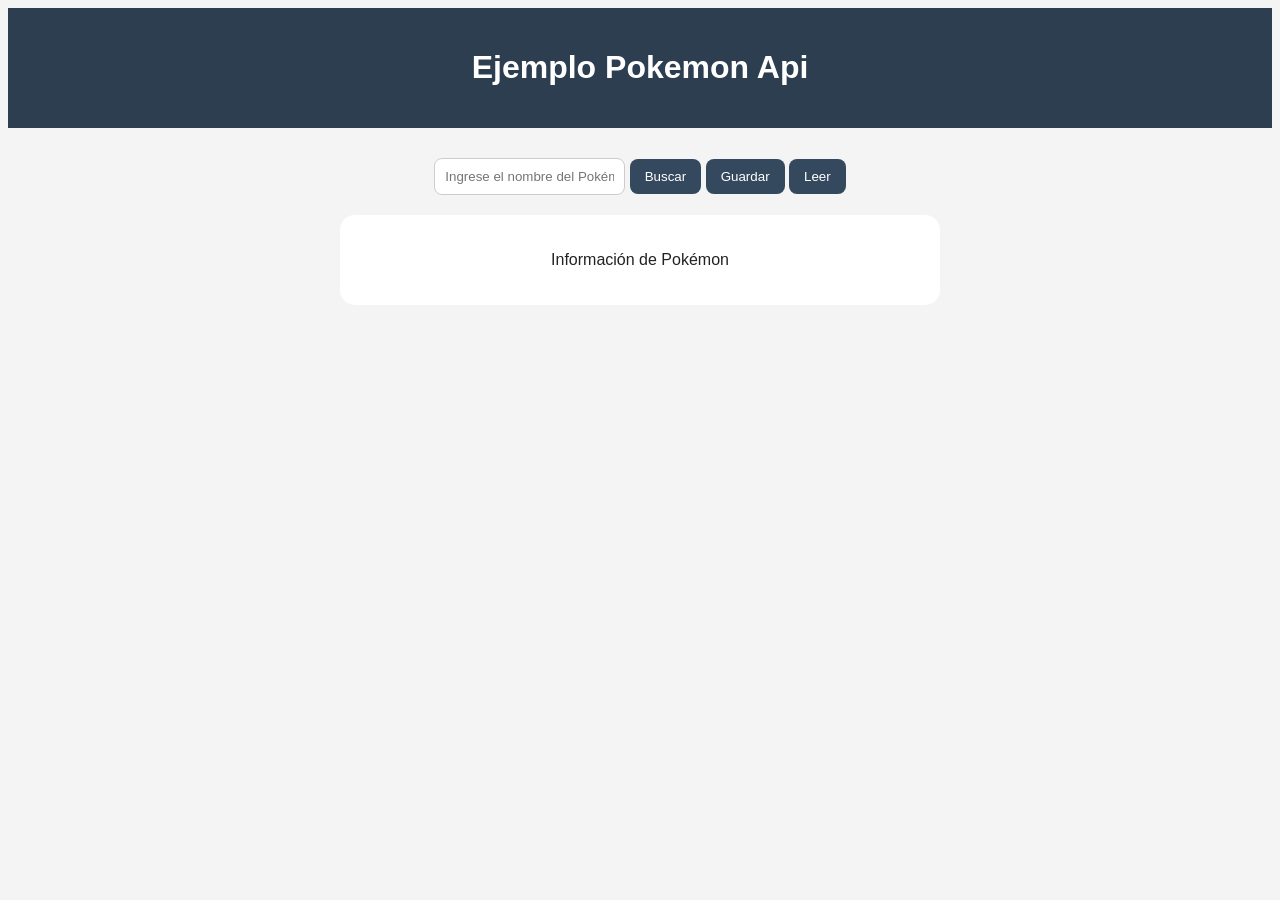
<file: index.html>
<!DOCTYPE html>
<html lang="es">

<head>
    <meta charset="UTF-8">
    <meta name="viewport" content="width=device-width, initial-scale=1.0">
    <title>Ejemplo Api Pokemon</title>
    <link rel="stylesheet" href="estilos.css">
</head>

<body>
    <header>
        <h1>Ejemplo Pokemon Api</h1>
    </header>

    <main class="contenedor">
        <section class="buscador">
            <input type="text" id="pokemonName" placeholder="Ingrese el nombre del Pokémon">
            <button id="btnBuscar">Buscar</button>
            <button id="btnGuardar">Guardar</button>
            <button id="btnLeer">Leer</button>
        </section>

        <section id="infoPokemon" class="info-pokemon">
            <p>Información de Pokémon</p>
        </section>
    </main>

   <script type="module" src="script.js"></script>
</body>

</html>
</file>
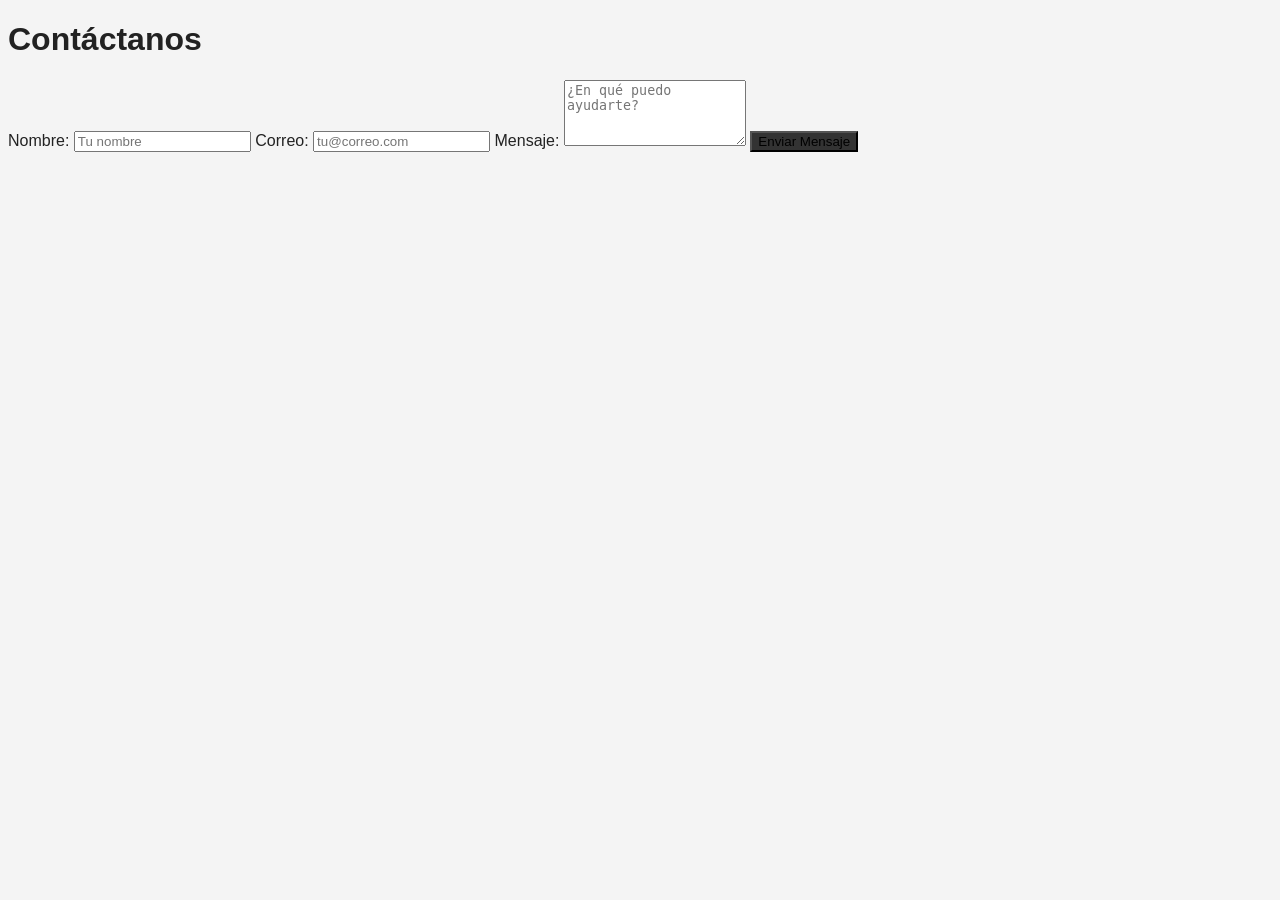
<file: contacto.html>
<!DOCTYPE html>
<html lang="es">
<head>
    <meta charset="UTF-8">
    <title>Contacto - Mi Sitio</title>
    <link rel="stylesheet" href="estilos.css">
</head>
<body>

<menu-navegacion> </menu-navegacion>

    <main>
        <h1>Contáctanos</h1>
        <form id="formContacto">
            <label>Nombre:</label>
            <input type="text" placeholder="Tu nombre" required>
            
            <label>Correo:</label>
            <input type="email" placeholder="tu@correo.com" required>
            
            <label>Mensaje:</label>
            <textarea rows="4" placeholder="¿En qué puedo ayudarte?"></textarea>
            
            <button type="submit" style="background: #333;">Enviar Mensaje</button>
        </form>
    </main>

    <script src="script.js"></script>
</body>
</html>
</file>
<file: estilos.css>
body {
    font-family: Arial, sans-serif;
    background-color: #f4f4f4;
    color: #222;
}

header {
    text-align: center;
    padding: 20px;
    background-color: #2c3e50;
    color: white;
}

.contenedor {
    width: 90%;
    max-width: 600px;
    margin: 30px auto;
}

.buscador {
    text-align: center;
    margin-bottom: 20px;
}

.buscador input {
    padding: 10px;
    border-radius: 8px;
    border: 1px solid #ccc;
}

.buscador button {
    padding: 10px 15px;
    border: none;
    border-radius: 8px;
    background-color: #34495e;
    color: white;
    cursor: pointer;
}

.info-pokemon {
    background-color: white;
    padding: 20px;
    border-radius: 15px;
    text-align: center;
}

/* tarjeta */
.tarjeta-pokemon img {
    width: 200px;
}

.tarjeta-pokemon h2 {
    text-transform: capitalize;
    margin: 10px 0;
}

.datos-pokemon {
    margin-top: 15px;
    text-align: left;
}

.dato {
    margin: 8px 0;
}

/* SOLO LOS 3 TIPOS */

.tipo-water {
    background-color: #b3e5fc;
    border: 2px solid #0288d1;
}

.tipo-electric {
    background-color: #fff59d;
    border: 2px solid #fbc02d;
}

.tipo-fire {
    background-color: #ffccbc;
    border: 2px solid #e64a19;
}
</file>
